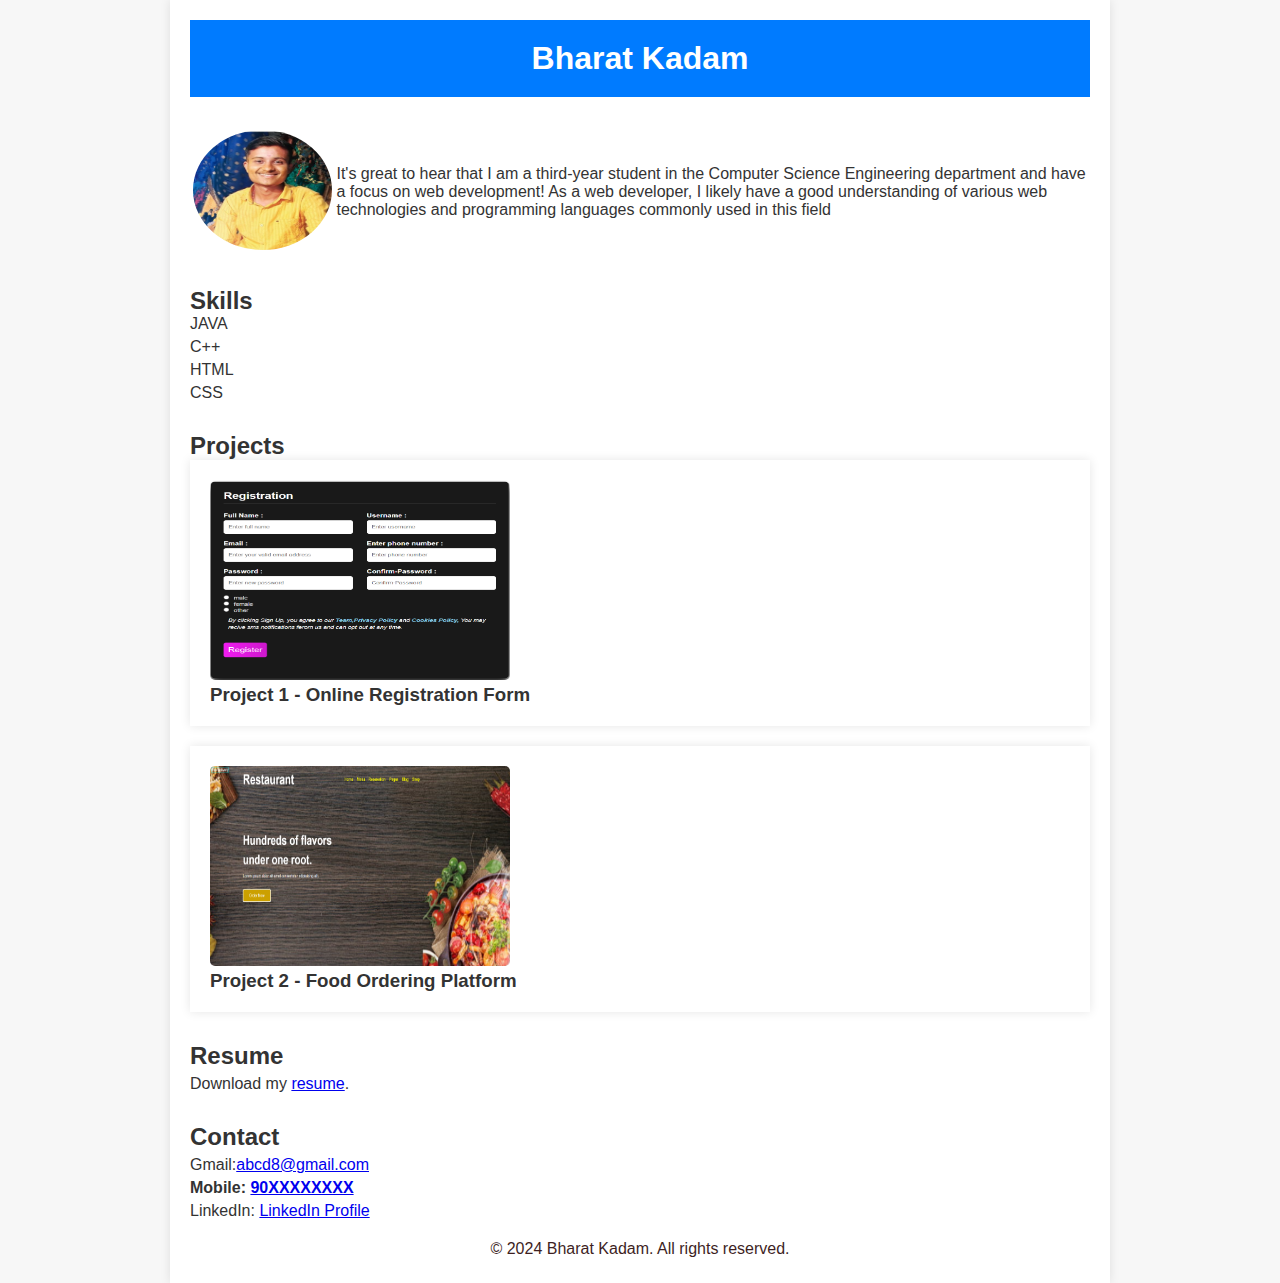
<file: index.html>
<!DOCTYPE html>
<html lang="en">
<head>
    <meta charset="UTF-8">
    <meta name="viewport" content="width=device-width, initial-scale=1.0">
    <link rel="stylesheet" href="portfoli_styles.css">
    <link rel="shortcut icon" href="/image/1favicon logo1.jpg" type="image/x-icon">
    <title>Bhushan Tonge -Resume</title>
</head>
<body>
    <div>
        <!-- Header Section -->
        <header>
            
            <h1>Bharat Kadam</h1>
            
        </header>
        

        <!-- About Section -->
        <section>
            <table>
                <tr>
                    <td><img src="/image/imageBK.jpg" width="400px" height="120px" alt="Photo"></td>
                    <td>
                        <p>
                            It's great to hear that I am a third-year student in the Computer Science Engineering department and have a focus on web development! As a web developer, I likely have a good understanding of various web technologies and programming languages commonly used in this field
                        </p>
                    </td>
                </tr>
            </table>
        </section>
        <!-- Skills Section -->
        <section>
            <h2>Skills</h2>
            <ul>
                <li>JAVA</li>
                <li>C++</li>
                <li>HTML</li>
                <li>CSS</li>
               
            </ul>
        </section>
        <section id="projects">
            <h2>Projects</h2>
    
            <!-- Project 1 -->
            <div class="project">
                <img src="/image/registrations1.png" alt="Project 1" width="300px" height="200px">
                <h3>Project 1 - Online Registration Form</h3>
                
            </div>
    
            <!-- Project 2 -->
            <div class="project">
                <img src="/image/restaurant2.png" alt="Project 2" width="300px" height="200px">
                <h3>Project 2 - Food Ordering Platform</h3>
               
            </div>
            
            <!-- Add more projects as needed -->
        </section>
    
        <!-- Resume Section -->
        <section id="resume">
            <h2>Resume</h2>
            <p>Download my <a href="your-resume.pdf" target="_blank">resume</a>.</p>
        </section>
    
        <!-- contact sections -->
        <section>
            <h2>Contact</h2>
            <p>Gmail:<a href="abckd@gmail.com">abcd8@gmail.com</a></p>
            <p><strong>Mobile: <a href="tel:902032365">90XXXXXXXX</a></strong></p>
            <p>LinkedIn: <a href="https://www.linkedin.com/in/bharat-kadam-044aa6247/">LinkedIn Profile</a></p></section>
        
        <!-- Footer Section -->
        <footer>
            <p>&copy; 2024 Bharat Kadam. All rights reserved.</p>
            <!-- Add additional links or information as needed -->
        </footer>
    </div>
</body>
</html>
</file>
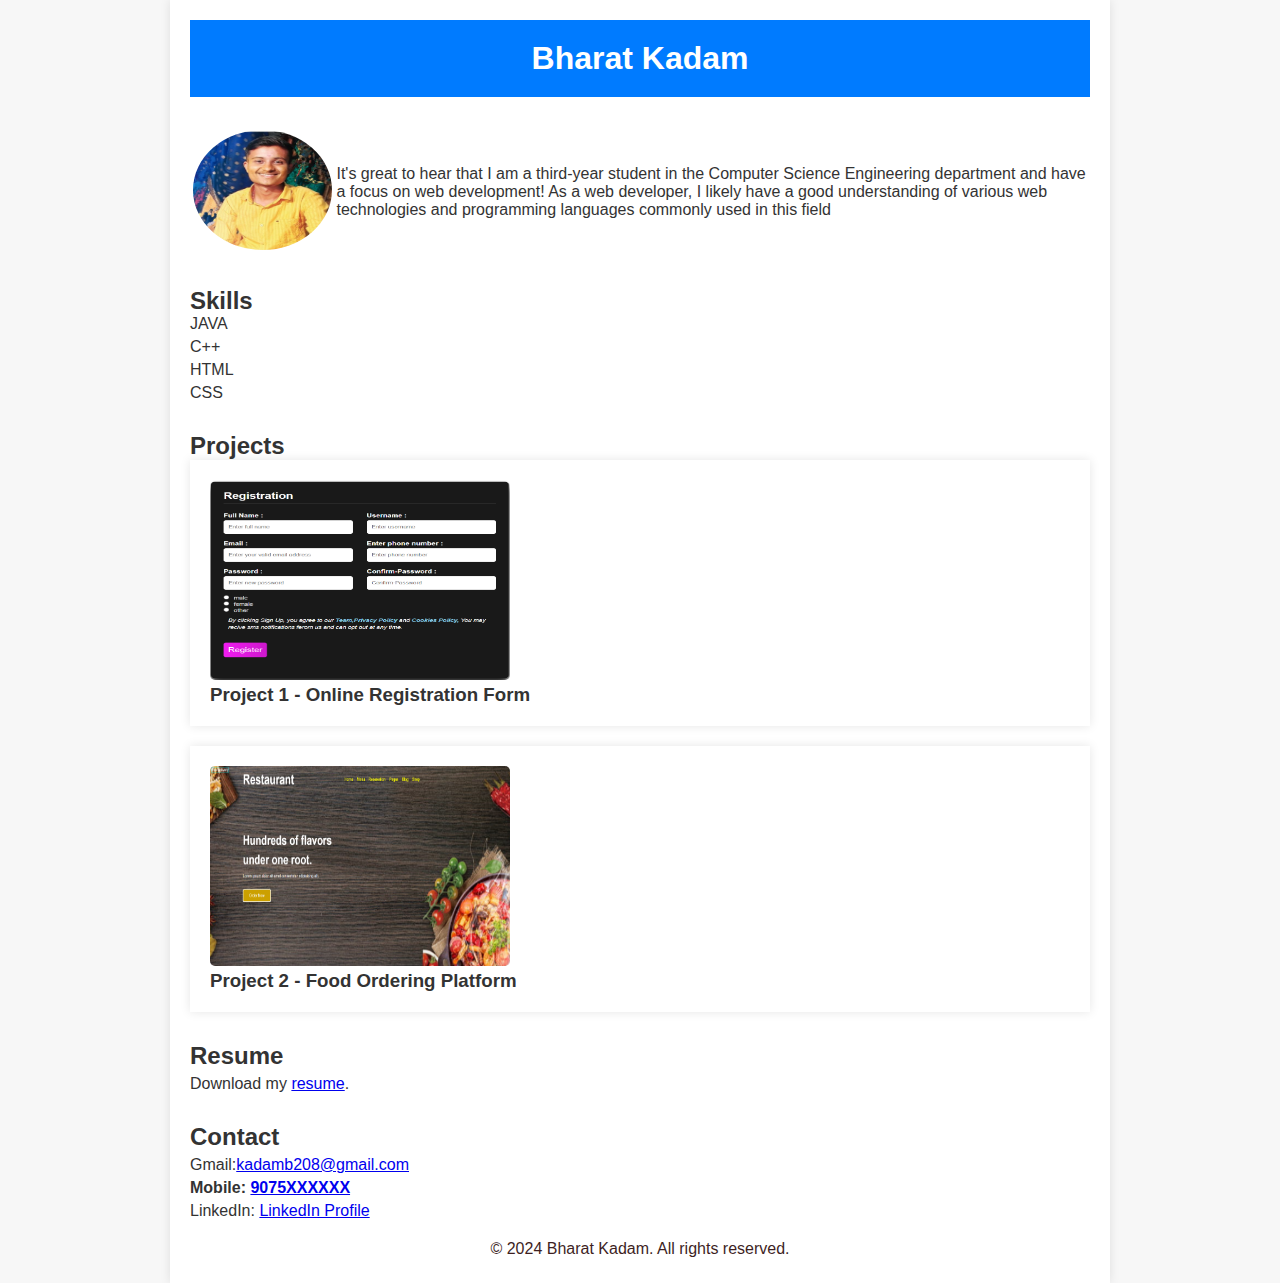
<file: portfolio.html>
<!DOCTYPE html>
<html lang="en">
<head>
    <meta charset="UTF-8">
    <meta name="viewport" content="width=device-width, initial-scale=1.0">
    <link rel="stylesheet" href="portfoli_styles.css">
    <link rel="shortcut icon" href="/image/1favicon logo1.jpg" type="image/x-icon">
    <title>Bharat Kadam - Resume</title>
</head>
<body>
    <div>
        <!-- Header Section -->
        <header>
            
            <h1>Bharat Kadam</h1>
            
        </header>
        

        <!-- About Section -->
        <section>
            <table>
                <tr>
                    <td><img src="/image/imageBK.jpg" width="400px" height="120px" alt="Photo"></td>
                    <td>
                        <p>
                            It's great to hear that I am a third-year student in the Computer Science Engineering department and have a focus on web development! As a web developer, I likely have a good understanding of various web technologies and programming languages commonly used in this field
                        </p>
                    </td>
                </tr>
            </table>
        </section>
        <!-- Skills Section -->
        <section>
            <h2>Skills</h2>
            <ul>
                <li>JAVA</li>
                <li>C++</li>
                <li>HTML</li>
                <li>CSS</li>
               
            </ul>
        </section>
        <section id="projects">
            <h2>Projects</h2>
    
            <!-- Project 1 -->
            <div class="project">
                <img src="/image/registrations1.png" alt="Project 1" width="300px" height="200px">
                <h3>Project 1 - Online Registration Form</h3>
                
            </div>
    
            <!-- Project 2 -->
            <div class="project">
                <img src="/image/restaurant2.png" alt="Project 2" width="300px" height="200px">
                <h3>Project 2 - Food Ordering Platform</h3>
               
            </div>
            
            <!-- Add more projects as needed -->
        </section>
    
        <!-- Resume Section -->
        <section id="resume">
            <h2>Resume</h2>
            <p>Download my <a href="your-resume.pdf" target="_blank">resume</a>.</p>
        </section>
    
        <!-- contact sections -->
        <section>
            <h2>Contact</h2>
            <p>Gmail:<a href="kadamb208@gmail.com">kadamb208@gmail.com</a></p>
            <p><strong>Mobile: <a href="tel:9075066397">9075XXXXXX</a></strong></p>
            <p>LinkedIn: <a href="https://www.linkedin.com/in/bharat-kadam-044aa6247/">LinkedIn Profile</a></p></section>
        
        <!-- Footer Section -->
        <footer>
            <p>&copy; 2024 Bharat Kadam. All rights reserved.</p>
            <!-- Add additional links or information as needed -->
        </footer>
    </div>
</body>
</html>
</file>
<file: portfoli_styles.css>
/* Resetting some default styles */
body, h1, h2, h3, p, ul {
    margin: 0;
    padding: 0;
}

body {
    font-family: 'Arial', sans-serif;
    background-color: #f7f7f7;
    color: #333;
}

header {
    background-color: #007bff;
    color: #fff;
    text-align: center;
    padding: 20px;
}

div {
    max-width: 900px;
    margin: 0 auto;
    padding: 20px;
    background-color: #fff;
    box-shadow: 0 0 10px rgba(0, 0, 0, 0.1);
}

h1 {
    margin: 0;
}

p {
    margin: 5px 0;
}

img {
    border-radius: 50%;
    max-width: 100%;
}

section {
    margin-top: 30px;
}

ul {
    list-style-type: none;
    padding: 0;
}

li {
    margin-bottom: 5px;
}

.project {
    margin-bottom: 20px;
}

.project img {
    max-width: 100%;
    border-radius: 5px;
}

footer {
    text-align: center;
    color: #3e1f1f;
    margin-top: 20px;
    
}
</file>
